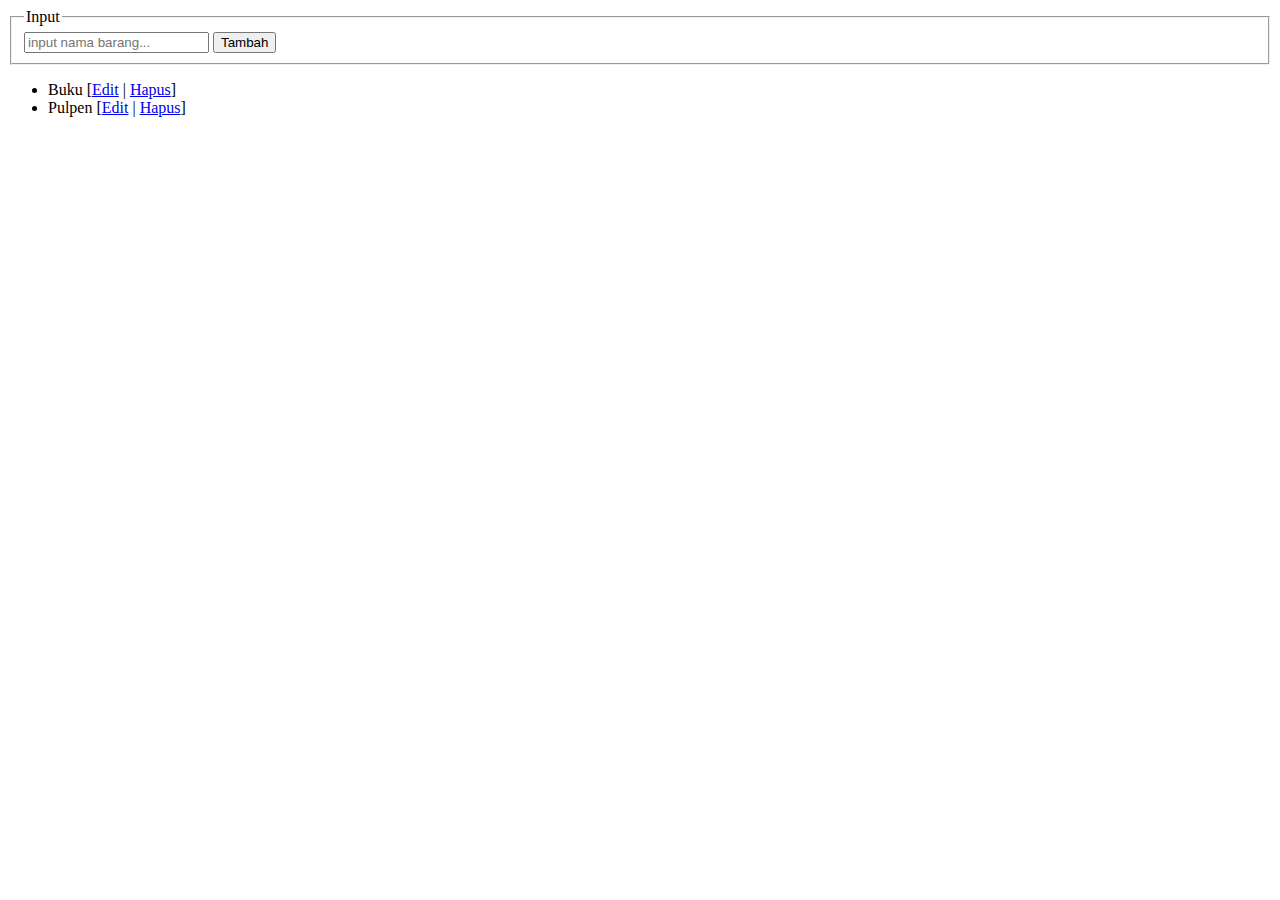
<file: index.html>
<!DOCTYPE html>
<html lang="en">
<head>
    <meta charset="UTF-8">
    <meta name="viewport" content="width=device-width, initial-scale=1.0">
    <title>118140028</title>
</head>
<body>
    
    <fieldset>
        <legend>Input</legend>
        <input type="text" name="barang" placeholder="input nama barang..." />
        <input type="button" onclick="tambah()" value="Tambah" />
    </fieldset>

    <div>
        <ul id="lis">
        </ul>
    </div>

    <script src="index.js"></script>
</body>
</html>
</file>
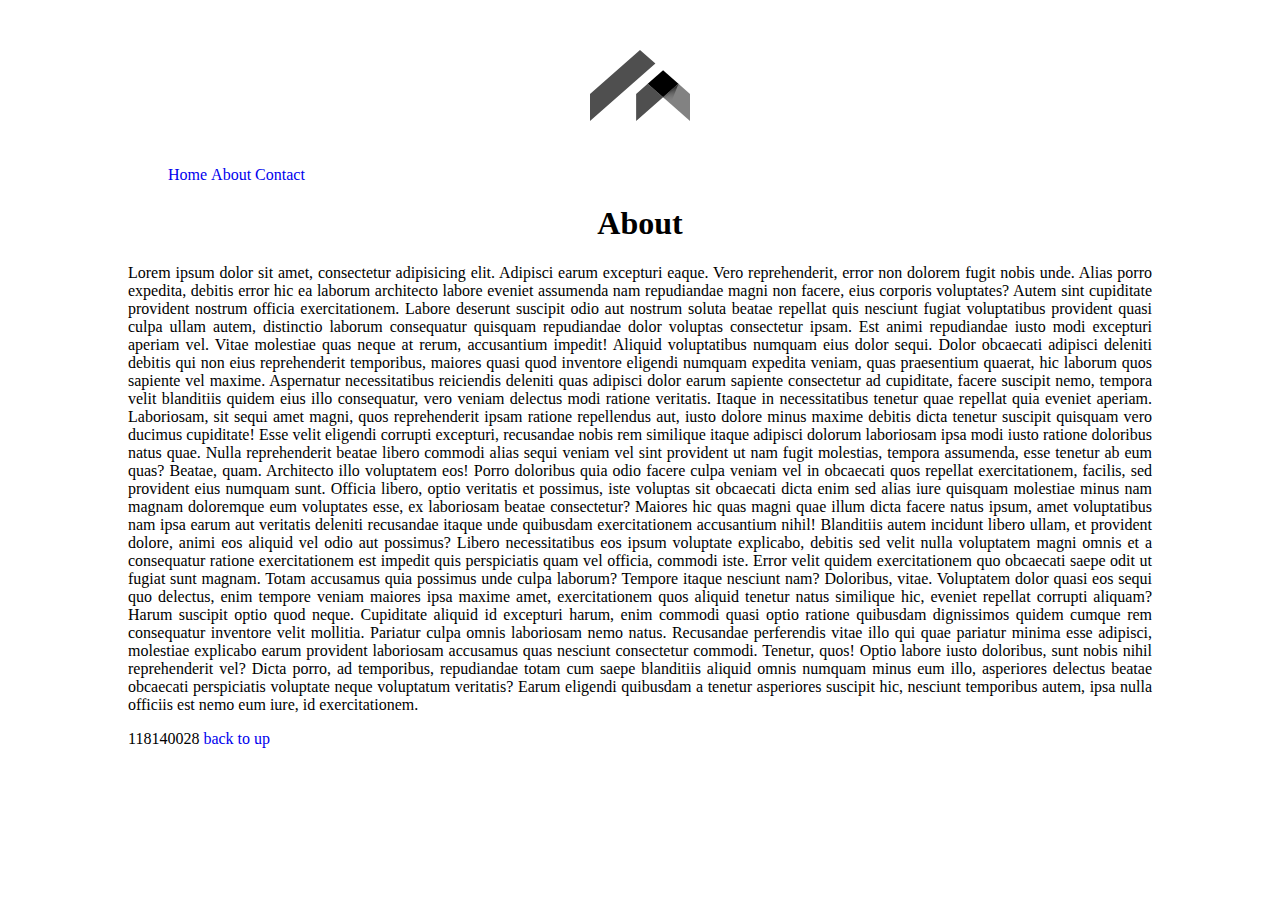
<file: minggu1/lat1ab.html>
<!DOCTYPE html>
<html lang="en">
<head>
	<meta charset="UTF-8">
	<meta name="viewport" content="width=device-width, initial-scale=1.0">
	<title>Latihan 1</title>
	<style>
		body{
			width: 80%;
			margin: 0px auto;
		}
		header{
			height: 100px;
		}
		header img{
			display: block;
			width: 100px;
			margin: 50px auto;
		}
		a{
			text-decoration: none;
		}
		a:hover{
			background-color: blue;
			color: white;
		}
		nav{
			
		}
		ul li{
			display: inline;
		}
		h1{
			text-align: center;
		}
		section{
			text-align: justify;
		}
		footer p{
			display: inline;
		}
		footer a{
			text-align: center;
			display: inline;
		}
	</style>
</head>
<body>
	<header id="up">
		<img src="asset/lugu.svg" alt="foto dummy">
	</header>
	<nav>
		<ul>
			<li><a href="lat1.html">Home</a></li>
			<li><a href="lat1ab.html">About</a></li>
			<li><a href="lat1con.html">Contact</a></li>
		</ul>
	</nav>
	<section>
		<h1>About</h1>
		<p>
			Lorem ipsum dolor sit amet, consectetur adipisicing elit. Adipisci earum excepturi eaque. Vero reprehenderit, error non dolorem fugit nobis unde. Alias porro expedita, debitis error hic ea laborum architecto labore eveniet assumenda nam repudiandae magni non facere, eius corporis voluptates? Autem sint cupiditate provident nostrum officia exercitationem. Labore deserunt suscipit odio aut nostrum soluta beatae repellat quis nesciunt fugiat voluptatibus provident quasi culpa ullam autem, distinctio laborum consequatur quisquam repudiandae dolor voluptas consectetur ipsam. Est animi repudiandae iusto modi excepturi aperiam vel. Vitae molestiae quas neque at rerum, accusantium impedit! Aliquid voluptatibus numquam eius dolor sequi. Dolor obcaecati adipisci deleniti debitis qui non eius reprehenderit temporibus, maiores quasi quod inventore eligendi numquam expedita veniam, quas praesentium quaerat, hic laborum quos sapiente vel maxime. Aspernatur necessitatibus reiciendis deleniti quas adipisci dolor earum sapiente consectetur ad cupiditate, facere suscipit nemo, tempora velit blanditiis quidem eius illo consequatur, vero veniam delectus modi ratione veritatis. Itaque in necessitatibus tenetur quae repellat quia eveniet aperiam. Laboriosam, sit sequi amet magni, quos reprehenderit ipsam ratione repellendus aut, iusto dolore minus maxime debitis dicta tenetur suscipit quisquam vero ducimus cupiditate! Esse velit eligendi corrupti excepturi, recusandae nobis rem similique itaque adipisci dolorum laboriosam ipsa modi iusto ratione doloribus natus quae. Nulla reprehenderit beatae libero commodi alias sequi veniam vel sint provident ut nam fugit molestias, tempora assumenda, esse tenetur ab eum quas? Beatae, quam. Architecto illo voluptatem eos! Porro doloribus quia odio facere culpa veniam vel in obcaecati quos repellat exercitationem, facilis, sed provident eius numquam sunt. Officia libero, optio veritatis et possimus, iste voluptas sit obcaecati dicta enim sed alias iure quisquam molestiae minus nam magnam doloremque eum voluptates esse, ex laboriosam beatae consectetur? Maiores hic quas magni quae illum dicta facere natus ipsum, amet voluptatibus nam ipsa earum aut veritatis deleniti recusandae itaque unde quibusdam exercitationem accusantium nihil! Blanditiis autem incidunt libero ullam, et provident dolore, animi eos aliquid vel odio aut possimus? Libero necessitatibus eos ipsum voluptate explicabo, debitis sed velit nulla voluptatem magni omnis et a consequatur ratione exercitationem est impedit quis perspiciatis quam vel officia, commodi iste. Error velit quidem exercitationem quo obcaecati saepe odit ut fugiat sunt magnam. Totam accusamus quia possimus unde culpa laborum? Tempore itaque nesciunt nam? Doloribus, vitae. Voluptatem dolor quasi eos sequi quo delectus, enim tempore veniam maiores ipsa maxime amet, exercitationem quos aliquid tenetur natus similique hic, eveniet repellat corrupti aliquam? Harum suscipit optio quod neque. Cupiditate aliquid id excepturi harum, enim commodi quasi optio ratione quibusdam dignissimos quidem cumque rem consequatur inventore velit mollitia. Pariatur culpa omnis laboriosam nemo natus. Recusandae perferendis vitae illo qui quae pariatur minima esse adipisci, molestiae explicabo earum provident laboriosam accusamus quas nesciunt consectetur commodi. Tenetur, quos! Optio labore iusto doloribus, sunt nobis nihil reprehenderit vel? Dicta porro, ad temporibus, repudiandae totam cum saepe blanditiis aliquid omnis numquam minus eum illo, asperiores delectus beatae obcaecati perspiciatis voluptate neque voluptatum veritatis? Earum eligendi quibusdam a tenetur asperiores suscipit hic, nesciunt temporibus autem, ipsa nulla officiis est nemo eum iure, id exercitationem.
		</p>
	</section>
	<footer>
		<p>118140028</p>
		<a href="#up">back to up</a>
	</footer>
</body>
</html>
</file>
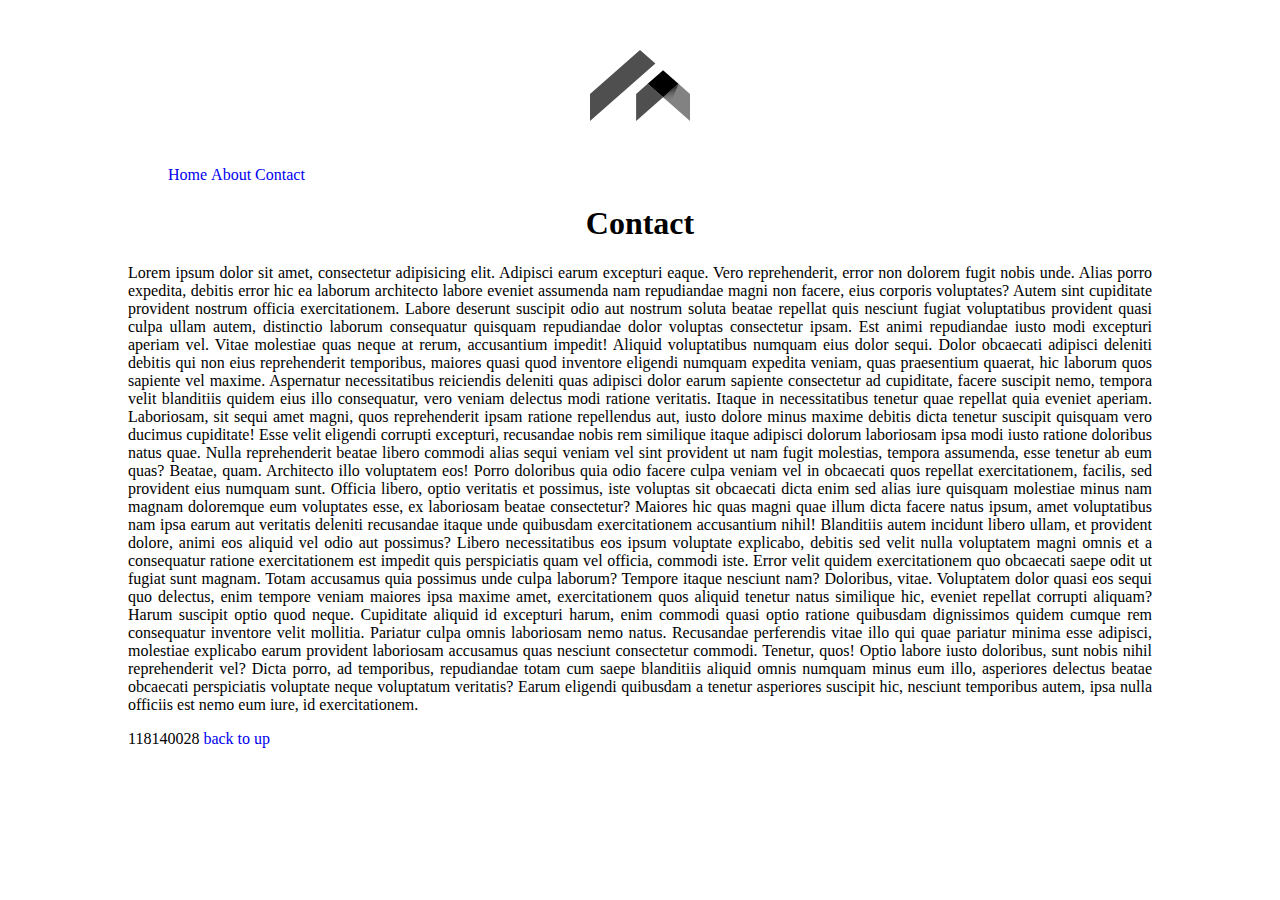
<file: minggu1/lat1con.html>
<!DOCTYPE html>
<html lang="en">
<head>
	<meta charset="UTF-8">
	<meta name="viewport" content="width=device-width, initial-scale=1.0">
	<title>Latihan 1</title>
	<style>
		body{
			width: 80%;
			margin: 0px auto;
		}
		header{
			height: 100px;
		}
		header img{
			display: block;
			width: 100px;
			margin: 50px auto;
		}
		a{
			text-decoration: none;
		}
		a:hover{
			background-color: blue;
			color: white;
		}
		nav{
			
		}
		ul li{
			display: inline;
		}
		h1{
			text-align: center;
		}
		section{
			text-align: justify;
		}
		footer p{
			display: inline;
		}
		footer a{
			text-align: center;
			display: inline;
		}
	</style>
</head>
<body>
	<header id="up">
		<img src="asset/lugu.svg" alt="foto dummy">
	</header>
	<nav>
		<ul>
			<li><a href="lat1.html">Home</a></li>
			<li><a href="lat1ab.html">About</a></li>
			<li><a href="lat1con.html">Contact</a></li>
		</ul>
	</nav>
	<section>
		<h1>Contact</h1>
		<p>
			Lorem ipsum dolor sit amet, consectetur adipisicing elit. Adipisci earum excepturi eaque. Vero reprehenderit, error non dolorem fugit nobis unde. Alias porro expedita, debitis error hic ea laborum architecto labore eveniet assumenda nam repudiandae magni non facere, eius corporis voluptates? Autem sint cupiditate provident nostrum officia exercitationem. Labore deserunt suscipit odio aut nostrum soluta beatae repellat quis nesciunt fugiat voluptatibus provident quasi culpa ullam autem, distinctio laborum consequatur quisquam repudiandae dolor voluptas consectetur ipsam. Est animi repudiandae iusto modi excepturi aperiam vel. Vitae molestiae quas neque at rerum, accusantium impedit! Aliquid voluptatibus numquam eius dolor sequi. Dolor obcaecati adipisci deleniti debitis qui non eius reprehenderit temporibus, maiores quasi quod inventore eligendi numquam expedita veniam, quas praesentium quaerat, hic laborum quos sapiente vel maxime. Aspernatur necessitatibus reiciendis deleniti quas adipisci dolor earum sapiente consectetur ad cupiditate, facere suscipit nemo, tempora velit blanditiis quidem eius illo consequatur, vero veniam delectus modi ratione veritatis. Itaque in necessitatibus tenetur quae repellat quia eveniet aperiam. Laboriosam, sit sequi amet magni, quos reprehenderit ipsam ratione repellendus aut, iusto dolore minus maxime debitis dicta tenetur suscipit quisquam vero ducimus cupiditate! Esse velit eligendi corrupti excepturi, recusandae nobis rem similique itaque adipisci dolorum laboriosam ipsa modi iusto ratione doloribus natus quae. Nulla reprehenderit beatae libero commodi alias sequi veniam vel sint provident ut nam fugit molestias, tempora assumenda, esse tenetur ab eum quas? Beatae, quam. Architecto illo voluptatem eos! Porro doloribus quia odio facere culpa veniam vel in obcaecati quos repellat exercitationem, facilis, sed provident eius numquam sunt. Officia libero, optio veritatis et possimus, iste voluptas sit obcaecati dicta enim sed alias iure quisquam molestiae minus nam magnam doloremque eum voluptates esse, ex laboriosam beatae consectetur? Maiores hic quas magni quae illum dicta facere natus ipsum, amet voluptatibus nam ipsa earum aut veritatis deleniti recusandae itaque unde quibusdam exercitationem accusantium nihil! Blanditiis autem incidunt libero ullam, et provident dolore, animi eos aliquid vel odio aut possimus? Libero necessitatibus eos ipsum voluptate explicabo, debitis sed velit nulla voluptatem magni omnis et a consequatur ratione exercitationem est impedit quis perspiciatis quam vel officia, commodi iste. Error velit quidem exercitationem quo obcaecati saepe odit ut fugiat sunt magnam. Totam accusamus quia possimus unde culpa laborum? Tempore itaque nesciunt nam? Doloribus, vitae. Voluptatem dolor quasi eos sequi quo delectus, enim tempore veniam maiores ipsa maxime amet, exercitationem quos aliquid tenetur natus similique hic, eveniet repellat corrupti aliquam? Harum suscipit optio quod neque. Cupiditate aliquid id excepturi harum, enim commodi quasi optio ratione quibusdam dignissimos quidem cumque rem consequatur inventore velit mollitia. Pariatur culpa omnis laboriosam nemo natus. Recusandae perferendis vitae illo qui quae pariatur minima esse adipisci, molestiae explicabo earum provident laboriosam accusamus quas nesciunt consectetur commodi. Tenetur, quos! Optio labore iusto doloribus, sunt nobis nihil reprehenderit vel? Dicta porro, ad temporibus, repudiandae totam cum saepe blanditiis aliquid omnis numquam minus eum illo, asperiores delectus beatae obcaecati perspiciatis voluptate neque voluptatum veritatis? Earum eligendi quibusdam a tenetur asperiores suscipit hic, nesciunt temporibus autem, ipsa nulla officiis est nemo eum iure, id exercitationem.
		</p>
	</section>
	<footer>
		<p>118140028</p>
		<a href="#up">back to up</a>
	</footer>
</body>
</html>
</file>
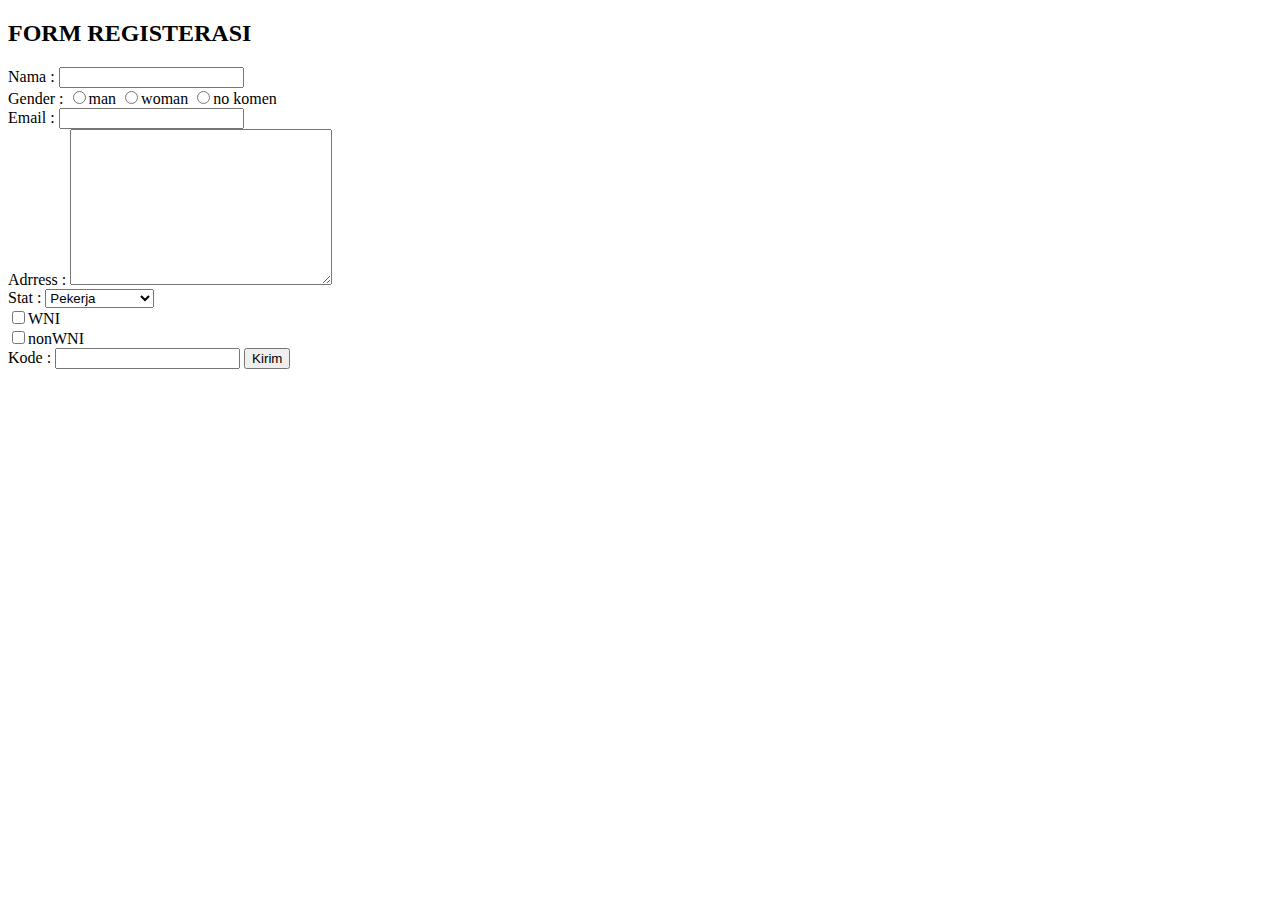
<file: minggu1/lat2.html>
<!DOCTYPE html>
<html>
    <head>
        <title>Latihan 2</title>
    </head>
    <body>
        <h2>FORM REGISTERASI</h2>
        <form action="" method="post">
            Nama : 
            <input type="text" name="nama">
            <br>
            Gender : 
            <input type="radio" name="" id="">man
            <input type="radio" name="" id="">woman
            <input type="radio" name="" id="">no komen
            <br>
            Email :
            <input type="email" name="" id="">
            <br>
            Adrress :
            <textarea name="" id="" cols="30" rows="10"></textarea>
            <br>
            Stat :
            <select name="" id="">
                <option value="kerja">Pekerja</option>
                <option value="nganggur">Belum Bekerja</option>
            </select>
            <br>
            <input type="checkbox" name="" id="">WNI <br>
            <input type="checkbox" name="" id="">nonWNI <br>
            Kode :
            <input type="password" name="" id="">
            <input type="submit" value="Kirim">
        </form>
        
    </body>

</html>
</file>
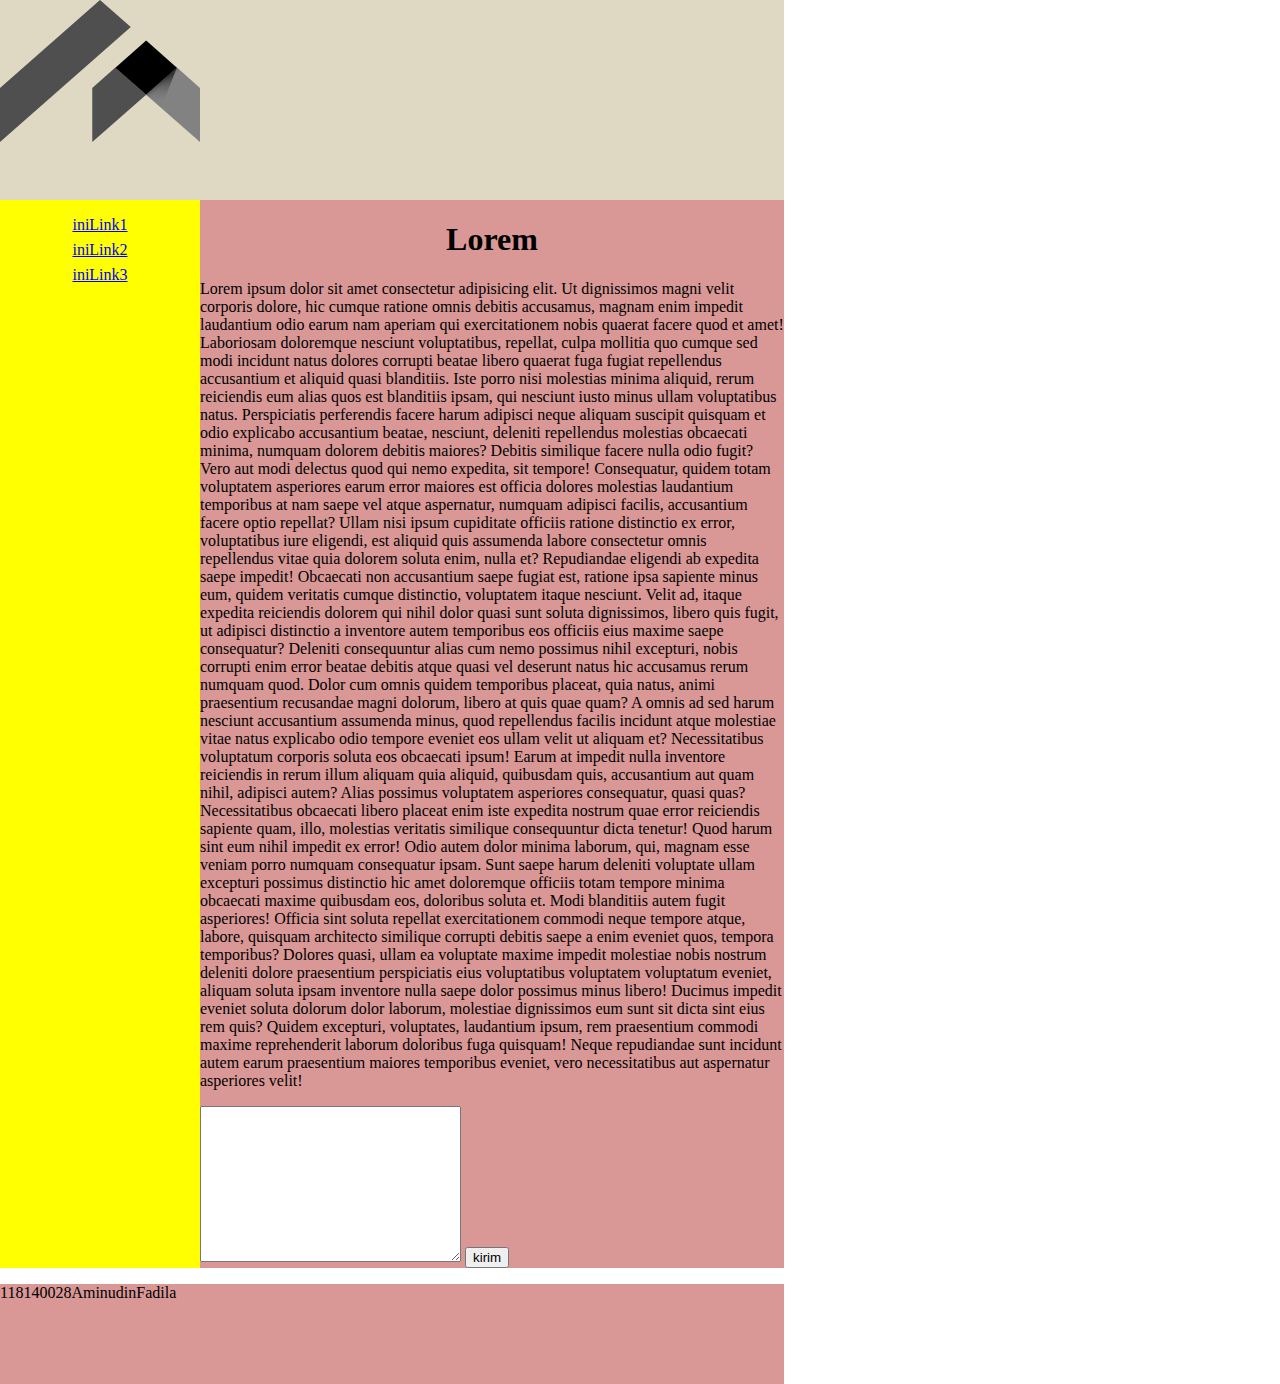
<file: minggu1/tugas.html>
<!DOCTYPE html>
<html lang="en">
<head>
    <meta charset="UTF-8">
    <meta name="viewport" content="width=device-width, initial-scale=1.0">
    <title>118140028</title>
    <style>
        header{
            background-color: #dfd9c3;
        }
        aside{
            background-color: #ffff01;
        }
        section{
            background-color: #d99896;
        }
        footer{
            background-color: #d99896;
        }
    </style>
    <link rel="stylesheet" href="asset/style.css">
</head>
<body>
    <header style="width: 784px; height: 200px;">
        <img style="width: 200px;" src="asset/lugu.svg" alt="">
    </header>
    <div class="main">
        <aside style="height: auto; width: 200px;">
            <ul>
                <li><a href="#">iniLink1</a></li>
                <li><a href="#">iniLink2</a></li>
                <li><a href="#">iniLink3</a></li>
            </ul>
        </aside>
    
        <section style="width: 584px; height: auto;">
            <h1>Lorem</h1>
            <p>Lorem ipsum dolor sit amet consectetur adipisicing elit. Ut dignissimos magni velit corporis dolore, hic cumque ratione omnis debitis accusamus, magnam enim impedit laudantium odio earum nam aperiam qui exercitationem nobis quaerat facere quod et amet! Laboriosam doloremque nesciunt voluptatibus, repellat, culpa mollitia quo cumque sed modi incidunt natus dolores corrupti beatae libero quaerat fuga fugiat repellendus accusantium et aliquid quasi blanditiis. Iste porro nisi molestias minima aliquid, rerum reiciendis eum alias quos est blanditiis ipsam, qui nesciunt iusto minus ullam voluptatibus natus. Perspiciatis perferendis facere harum adipisci neque aliquam suscipit quisquam et odio explicabo accusantium beatae, nesciunt, deleniti repellendus molestias obcaecati minima, numquam dolorem debitis maiores? Debitis similique facere nulla odio fugit? Vero aut modi delectus quod qui nemo expedita, sit tempore! Consequatur, quidem totam voluptatem asperiores earum error maiores est officia dolores molestias laudantium temporibus at nam saepe vel atque aspernatur, numquam adipisci facilis, accusantium facere optio repellat? Ullam nisi ipsum cupiditate officiis ratione distinctio ex error, voluptatibus iure eligendi, est aliquid quis assumenda labore consectetur omnis repellendus vitae quia dolorem soluta enim, nulla et? Repudiandae eligendi ab expedita saepe impedit! Obcaecati non accusantium saepe fugiat est, ratione ipsa sapiente minus eum, quidem veritatis cumque distinctio, voluptatem itaque nesciunt. Velit ad, itaque expedita reiciendis dolorem qui nihil dolor quasi sunt soluta dignissimos, libero quis fugit, ut adipisci distinctio a inventore autem temporibus eos officiis eius maxime saepe consequatur? Deleniti consequuntur alias cum nemo possimus nihil excepturi, nobis corrupti enim error beatae debitis atque quasi vel deserunt natus hic accusamus rerum numquam quod. Dolor cum omnis quidem temporibus placeat, quia natus, animi praesentium recusandae magni dolorum, libero at quis quae quam? A omnis ad sed harum nesciunt accusantium assumenda minus, quod repellendus facilis incidunt atque molestiae vitae natus explicabo odio tempore eveniet eos ullam velit ut aliquam et? Necessitatibus voluptatum corporis soluta eos obcaecati ipsum! Earum at impedit nulla inventore reiciendis in rerum illum aliquam quia aliquid, quibusdam quis, accusantium aut quam nihil, adipisci autem? Alias possimus voluptatem asperiores consequatur, quasi quas? Necessitatibus obcaecati libero placeat enim iste expedita nostrum quae error reiciendis sapiente quam, illo, molestias veritatis similique consequuntur dicta tenetur! Quod harum sint eum nihil impedit ex error! Odio autem dolor minima laborum, qui, magnam esse veniam porro numquam consequatur ipsam. Sunt saepe harum deleniti voluptate ullam excepturi possimus distinctio hic amet doloremque officiis totam tempore minima obcaecati maxime quibusdam eos, doloribus soluta et. Modi blanditiis autem fugit asperiores! Officia sint soluta repellat exercitationem commodi neque tempore atque, labore, quisquam architecto similique corrupti debitis saepe a enim eveniet quos, tempora temporibus? Dolores quasi, ullam ea voluptate maxime impedit molestiae nobis nostrum deleniti dolore praesentium perspiciatis eius voluptatibus voluptatem voluptatum eveniet, aliquam soluta ipsam inventore nulla saepe dolor possimus minus libero! Ducimus impedit eveniet soluta dolorum dolor laborum, molestiae dignissimos eum sunt sit dicta sint eius rem quis? Quidem excepturi, voluptates, laudantium ipsum, rem praesentium commodi maxime reprehenderit laborum doloribus fuga quisquam! Neque repudiandae sunt incidunt autem earum praesentium maiores temporibus eveniet, vero necessitatibus aut aspernatur asperiores velit!</p>
            <form action="post">
                <textarea name="" id="" cols="30" rows="10"></textarea>
                <input type="submit" value="kirim">
            </form>
        </section>
    </div>
    

    <footer style="width: 784px; height: 100px;">
        <p>118140028AminudinFadila</p>
    </footer>
</body>
</html>
</file>
<file: minggu1/asset/style.css>
body{
    padding: 0px;
    margin: 0px;
}
ul{
    padding-left: 0px;
}
aside ul li {
    display: inline-block;
    width: 200px;
    height: 25px;
}
li a{
    display: inline-block;
    width: 100%;
    text-align: center;
    
}
li a:hover{
    background-color: wheat;
}

.main{
    display: flex;
}
h1{
    text-align: center;
}
</file>
